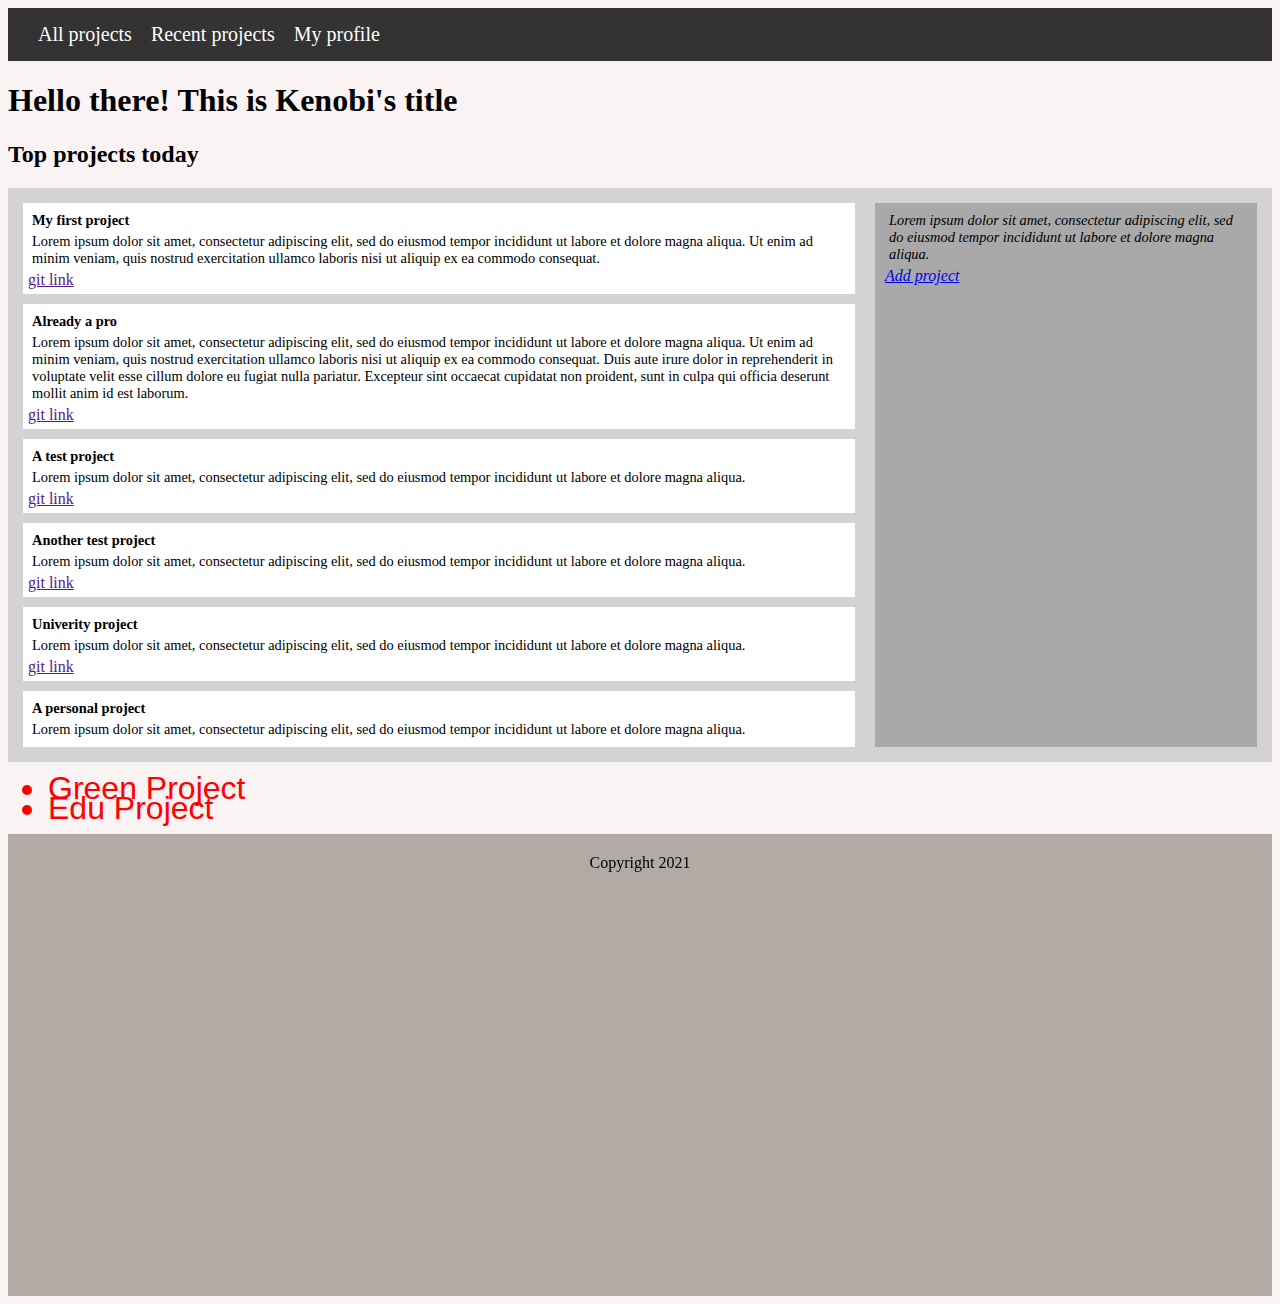
<file: index.html>
<html>
  <!-- 
  Metadata typically define the document title, description, character set, styles, scripts, and other meta information.
  This section is not renderd in the page
  -->

  <head>
    <meta charset="UTF-8" />
    <script src="script.js"></script>
    <link rel="stylesheet" type="text/css" href="styles.css" />
    <link rel="stylesheet" type="text/css" href="articles.css" />
  </head>

  <!-- Here will be all the content, that is rendered in the page-->

  <body>
    <div id="sticky-container">
      <nav>
        <a href="index.html" class = "test">All projects</a> 
        <a href="index.html" class = "test">Recent projects</a> 
        <a href="me.html" class = "test">My profile</a> 
      </nav>
    </div>

    <h1>Hello there! This is Kenobi's title</h1>

    <section>
      <h2>Top projects today</h2>
    </section>

    <div class="articles-container">
      <div class="articles">
        <article class="browser">
          <h2>My first project</h2>
          <p>
            Lorem ipsum dolor sit amet, consectetur adipiscing elit, sed do
            eiusmod tempor incididunt ut labore et dolore magna aliqua. Ut enim
            ad minim veniam, quis nostrud exercitation ullamco laboris nisi ut
            aliquip ex ea commodo consequat.
          </p>
          <a href="">git link</a>
        </article>
        <article class="browser">
          <h2>Already a pro</h2>
          <p>
            Lorem ipsum dolor sit amet, consectetur adipiscing elit, sed do
            eiusmod tempor incididunt ut labore et dolore magna aliqua. Ut enim
            ad minim veniam, quis nostrud exercitation ullamco laboris nisi ut
            aliquip ex ea commodo consequat. Duis aute irure dolor in
            reprehenderit in voluptate velit esse cillum dolore eu fugiat nulla
            pariatur. Excepteur sint occaecat cupidatat non proident, sunt in
            culpa qui officia deserunt mollit anim id est laborum.
          </p>
          <a href="">git link</a>
        </article>
        <article class="browser">
          <h2>A test project</h2>
          <p>
            Lorem ipsum dolor sit amet, consectetur adipiscing elit, sed do
            eiusmod tempor incididunt ut labore et dolore magna aliqua.
          </p>
          <a href="">git link</a>
        </article>

        <article class="browser">
          <h2>Another test project</h2>
          <p>
            Lorem ipsum dolor sit amet, consectetur adipiscing elit, sed do
            eiusmod tempor incididunt ut labore et dolore magna aliqua.
          </p>
          <a href="">git link</a>
        </article>
        <article class="browser">
          <h2>Univerity project</h2>
          <p>
            Lorem ipsum dolor sit amet, consectetur adipiscing elit, sed do
            eiusmod tempor incididunt ut labore et dolore magna aliqua.
          </p>
          <a href="">git link</a>
        </article>
        <article class="browser">
          <h2>A personal project</h2>
          <p>
            Lorem ipsum dolor sit amet, consectetur adipiscing elit, sed do
            eiusmod tempor incididunt ut labore et dolore magna aliqua.
          </p>
        </article>
      </div>

      <div class="side-article">
        <aside>
          <p>
            Lorem ipsum dolor sit amet, consectetur adipiscing elit, sed do
            eiusmod tempor incididunt ut labore et dolore magna aliqua.
          </p>
          <a href="/add-project-component/addProject.html">Add project</a>
        </aside>
      </div>
    </div>

    <section>
      <ul>
        <li class="future-project">Green Project</li>
        <li class="future-project" id="eduProject">Edu Project</li>
      </ul>
    </section>

    <footer>Copyright 2021</footer>
  </body>
</html>
</file>
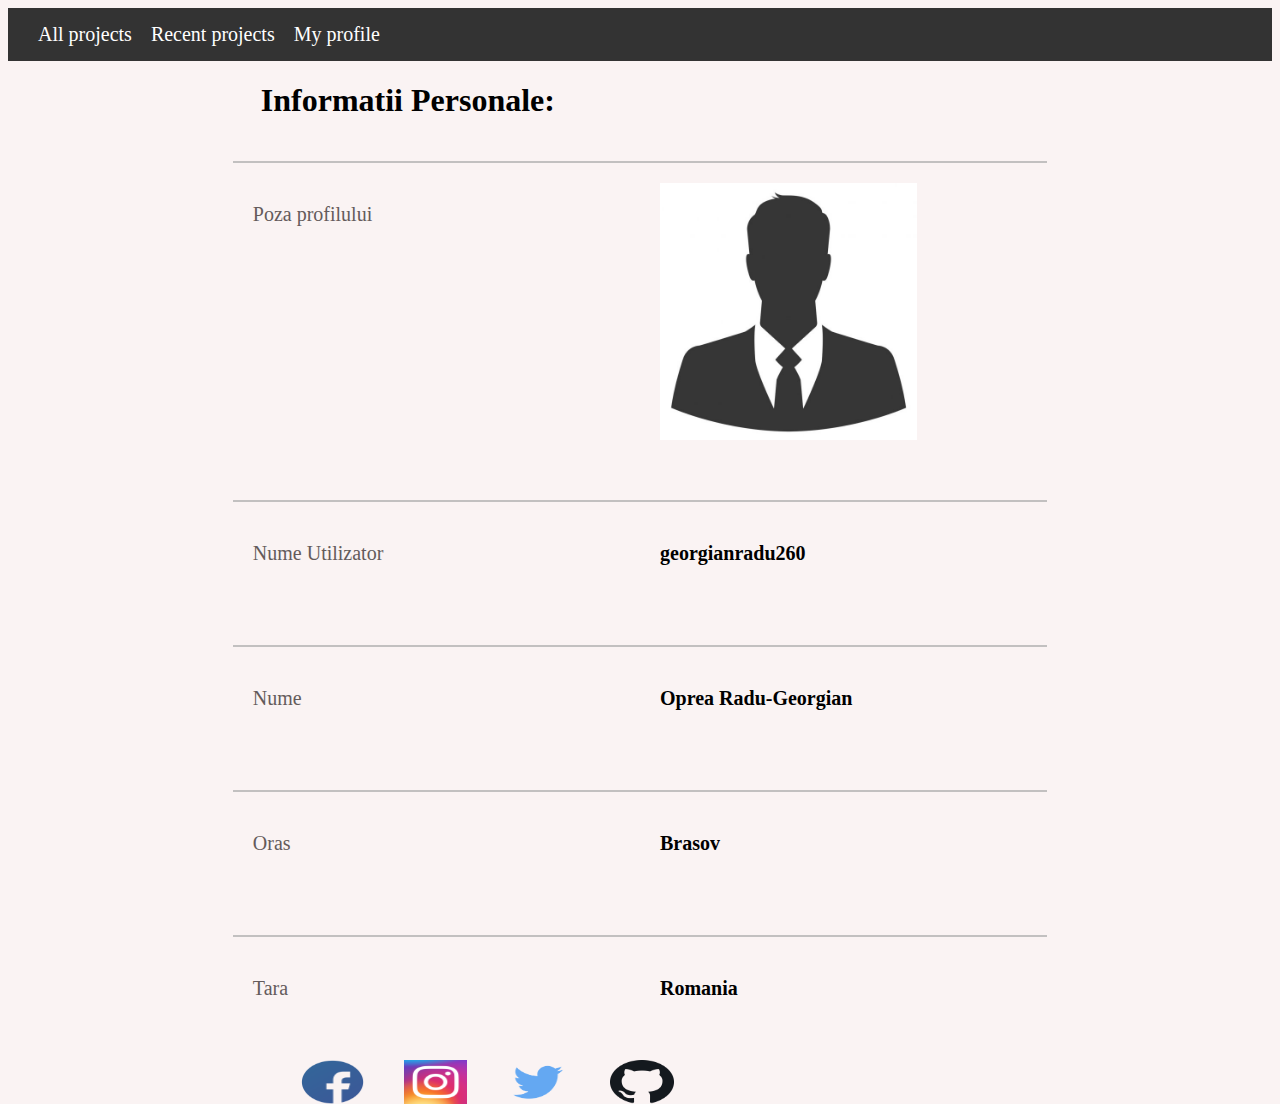
<file: me.html>
<!DOCTYPE HTML5> 

<html>
  <head>
    <link rel="stylesheet" type="text/css" href="styles.css">
  </head>
  <body>


    <div id="sticky-container">
      <nav>
        <a href="index.html" class = "test">All projects</a> 
        <a href="index.html" class = "test">Recent projects</a> 
        <a href="me.html" class = "test">My profile</a> 
      </nav>
    </div>

    
      <div class="content">
        
        <div class = "div-center">
          <div >
            <h1>Informatii Personale:</h1>
          </div>
        </div>

        <div class = "div-lr">
          <div class = "div-left">
            <p>Poza profilului</p>
          </div>
          <div class = "div-right">
            <img src="pictures/profile.jpg" class = "image" width="200" height="300">
          </div>
        </div>

        <div class = "div-lr">
          <div class = "div-left">
            <p>Nume Utilizator</p>
          </div>
          <div class = "div-right">
            <p>georgianradu260</p>
          </div>
        </div>

        <div class = "div-lr">
          <div class = "div-left">
            <p>Nume</p>
          </div>
          <div class = "div-right">
            <p>Oprea Radu-Georgian</p>
          </div>
        </div>


        <div class = "div-lr">
          <div class = "div-left">
            <p>Oras</p>
          </div>
          <div class = "div-right">
            <p>Brasov</p>
          </div>
        </div>

        <div class = "div-lr">
          <div class = "div-left">
            <p>Tara</p>
          </div>
          <div class = "div-right">
            <p>Romania</p>
          </div>
        </div>

        <div class = "div-center">
         <a href="#"> <img src="pictures/facebook.png" class = "image2" width="500" height="500"></a>
         <a href = "https://www.instagram.com/georgianradu_/"> <img src="pictures/instagram.png" class = "image2" width="500" height="500"></a>
         <a href = "#">  <img src="pictures/twitter.png" class = "image2" width="500" height="500"></a>
         <a href = "https://github.com/georgianradu260">  <img src="pictures/github.png" class = "image2" width="500" height="500"></a>
        </div>



      </div>

      
  

      <script>
        var prevScrollpos = window.pageYOffset;
        window.onscroll = function() {
          var currentScrollPos = window.pageYOffset;
          if (prevScrollpos > currentScrollPos) {
            document.getElementById("sticky-container").style.top = "0";
          } else {
            document.getElementById("sticky-container").style.top = "-150px";
          }
          prevScrollpos = currentScrollPos;
         }
      </script>


    
    






  </body>
</html>
</file>
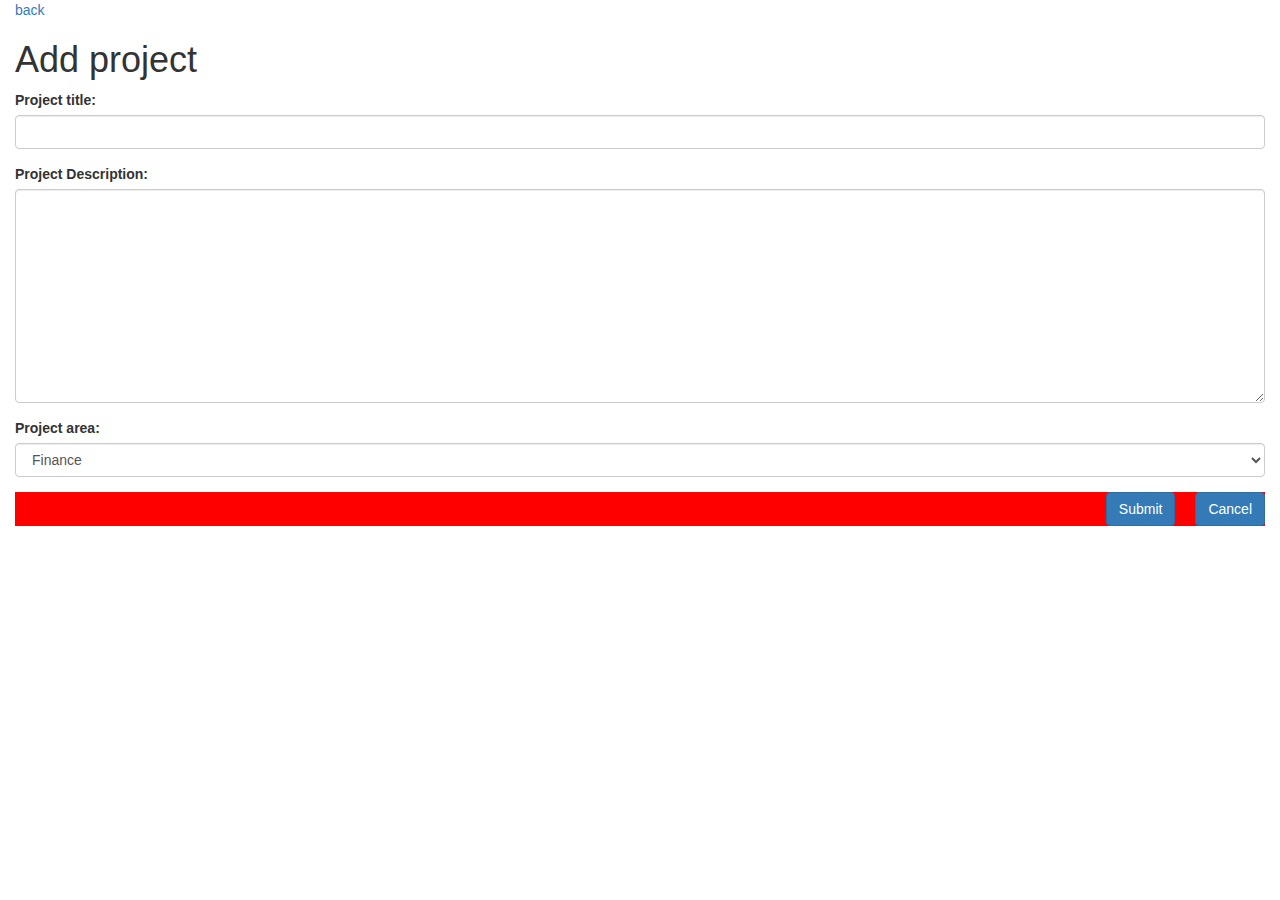
<file: add-project-component/addProject.html>
<html>
  <head>
    <link rel="stylesheet" type="text/css" href="addProject.css" />
    <link
      rel="stylesheet"
      href="https://maxcdn.bootstrapcdn.com/bootstrap/3.3.7/css/bootstrap.min.css"
      integrity="sha384-BVYiiSIFeK1dGmJRAkycuHAHRg32OmUcww7on3RYdg4Va+PmSTsz/K68vbdEjh4u"
      crossorigin="anonymous"
    />
  </head>

  <body class="container-fluid">
    <a href="/index.html">back</a>
    <h1>Add project</h1>

    <form action="">
      <div class="form-group">
        <label for="projectTitle">Project title:</label>
        <input
          type="text"
          id="projectTitle"
          required
          minlength="3"
          class="form-control"
        />
      </div>
      <div class="form-group">
        <label class="description-label" for="projectDescription"
          >Project Description:</label
        >
        <textarea
          name="projectDescription"
          id="projectDescription"
          cols="30"
          rows="10"
          class="form-control"
        ></textarea>
      </div>
      <div class="form-group">
        <label for="projectArea">Project area:</label>
        <select id="projectArea" name="projectArea" class="form-control">
          <option value="Finance">Finance</option>
          <option value="Sport">Sport</option>
          <option value="Gaming">Gaming</option>
          <option value="Other">Other</option>
        </select>
      </div>
      <div class="buttons-conteiner" id="btnContainer">
        <button type="submit" class="btn btn-primary btn-space">Submit</button>
        <button type="submit" class="btn btn-primary ">Cancel</button>
      </div>
    </form>
  </body>
</html>
</file>
<file: styles.css>
body {
  background: rgb(250, 243, 243);
  min-width: 400px;
  overflow: auto;
  font-size: 16px;
}

#sticky-container{
  padding: 15px;
  top: 0;
  position: sticky;
  background-color: #333;
  text-decoration: none;
  transition: top 0.3s;
}


footer {
  position: relative;
  background-color: rgb(170, 163, 156, 0.9);
  text-align: center;
  padding-top: 20px;
  height: 50%;
  width: auto;
}

li:first-child {
  color: #ff0000;
}

.future-project {
  font-family: Arial, Helvetica, sans-serif;
  font-size: 2rem;
  line-height: 20px;
}

#eduProject {
  color: #ff0000;
}

@media all and (max-width: 400px) {
  body {
    background: red;
    font-size: 14px;
  }
}

@media all and (max-width: 800px) {
  body {
    background: gray;
  }
}


.div-lr{
 
  padding: 20px;
  margin: 0 auto;
  justify-content: center;
  display:flex;
}

.div-left{
  width: 30%;
  float: left;
  padding: 20px;
  border-top: 2px solid rgb(194, 192, 192);
  font-size: 20px;
  color: rgb(100, 91, 91);;
}

.div-right{
  width: 30%;
  float: left;
  padding: 20px;
  border-top: 2px solid rgb(194, 192, 192);
  font-size: 20px;
  font-weight: bold;
}

img.image{
  width: 70%;
  height: 100%;
  transition: transform .4s;
}

img.image:hover{
  transform: scale(1.5);
  cursor: pointer;
}


.div-center{
  
  padding-left: 20%;
  margin: 0 auto;
  width: 100%;
  float: left;
  
}

.image2{
text-align: center;
float: left;
width: 5%;
height: 5%;
padding-left:40px ;
transition: transform .4s;
}


.image2:hover{
  transform: scale(1.5);
  cursor: pointer;
}

.test{
  text-decoration: none;

  color: rgb(255, 255, 255);
  font-size: 20px;
  padding-left: 15px;
 
}

.test:hover{
  color: rgb(32, 18, 156);
  cursor: pointer;
  
}

.div-righ{
  transition: .5s linear;
}



.div-right:hover{
  color: rgb(0, 0, 0);
  text-shadow: 0 0 10px rgb(0, 0, 0),
               0 0 20px rgb(0, 0, 0), 
               0 0 40px rgb(0, 0, 0);
  cursor: pointer;

}
</file>
<file: articles.css>
.articles-container {
  display: flex;
  /* position: relative; */
  flex-direction: row;
  margin: 0;
  padding: 5px;
  background-color: lightgray;
}

.articles-container > h1,
.browser {
  margin: 10px;
  padding: 5px;
}

.browser {
  background: white;
}

.browser > h2,
p {
  margin: 4px;
  font-size: 90%;
}

.side-article {
  /* position: absolute; */
  float: right;
  margin: 10px;
  padding: 5px;
  width: 90%;
  background-color: darkgray;
}

.add-project {
  align-items: center;
  bottom: 5px;
}

aside {
  padding-left: 5px;
  padding-right: 5px;
  font-style: italic;
}
</file>
<file: add-project-component/addProject.css>
body {
  /* display: flex;   */
}

.description-label {
  vertical-align: top;
}

#btnContainer {
  background-color: #ff0000;
}

.buttons-conteiner {
  display: flex;
  /* text-align: right; */
  justify-content: flex-end;
  background-color: #ffeedd;
}

.btn-space {
  margin-right: 20px;
}
</file>
